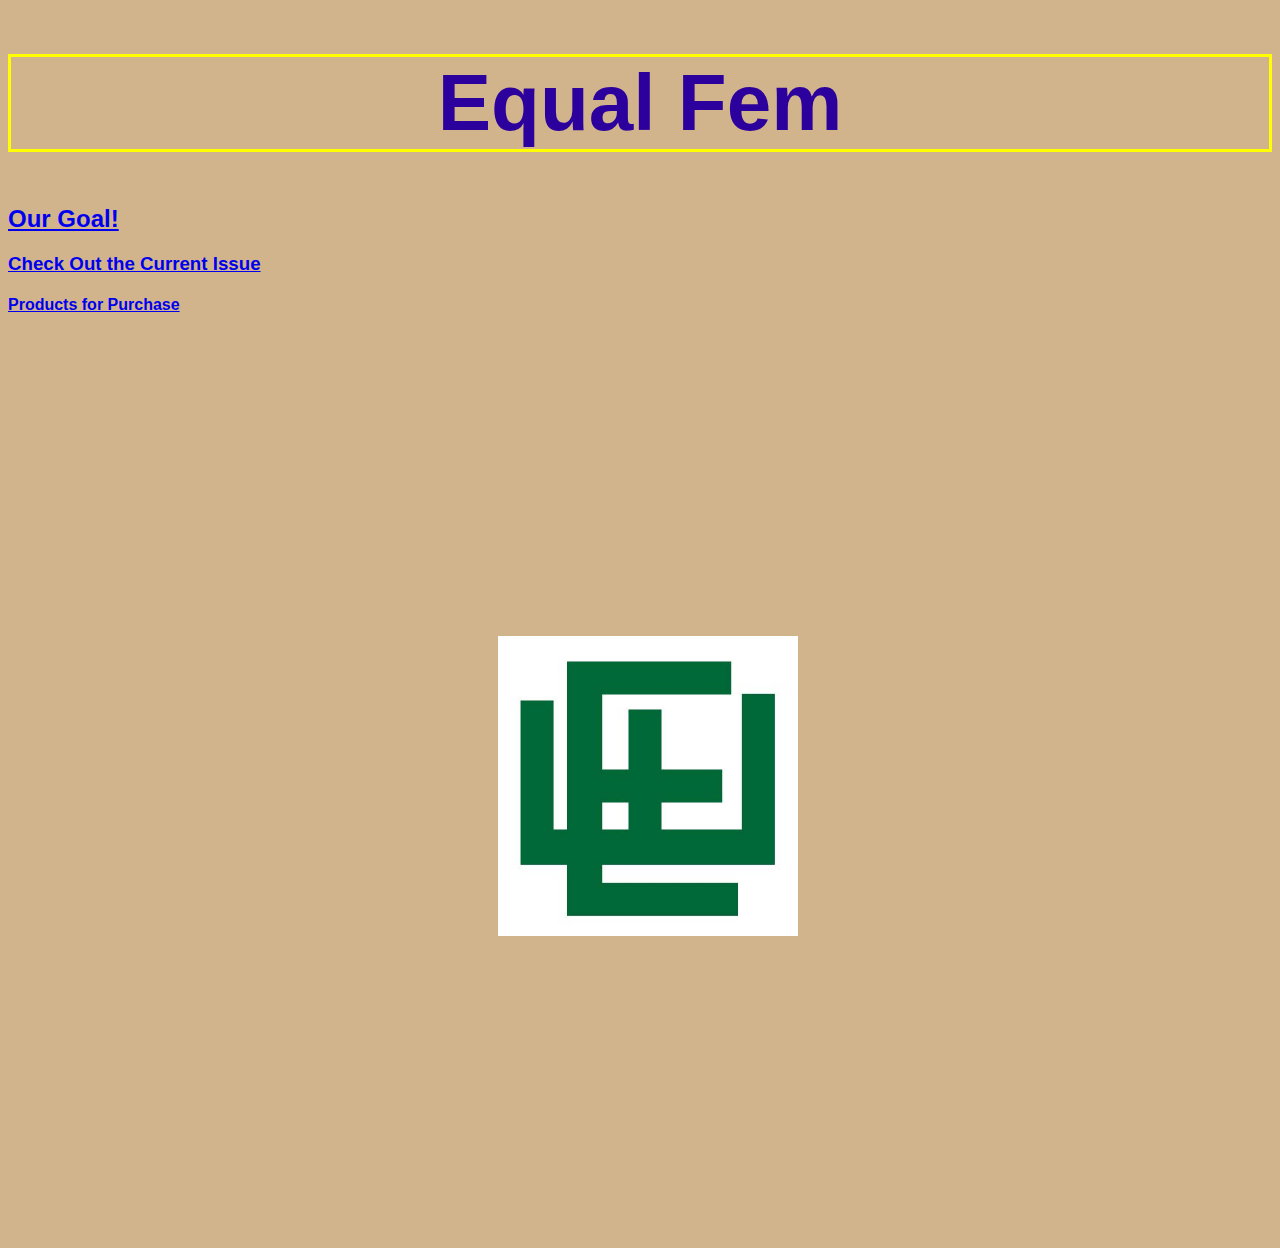
<file: Equal Fem/Index.html>
<!doctype html>
<html>
<head>
<link rel="stylesheet" href= "style.css">
<script language="javascript" type="text/javascript" src="p5/p5.min.js"></script>
<script language="javascript" type="text/javascript" src="Sketch.js"></script>
</head>
<body>
<h1>Equal Fem</h1>
<h2>
<a href="OurGoal.html">Our Goal!</a>
</h2>

<h3>
<a href="CurrentIssue.html">Check Out the Current Issue</a>
</h3>

<h4>
<a href="Products.html">Products for Purchase</a>
</h4>
</body>
</html>
</file>
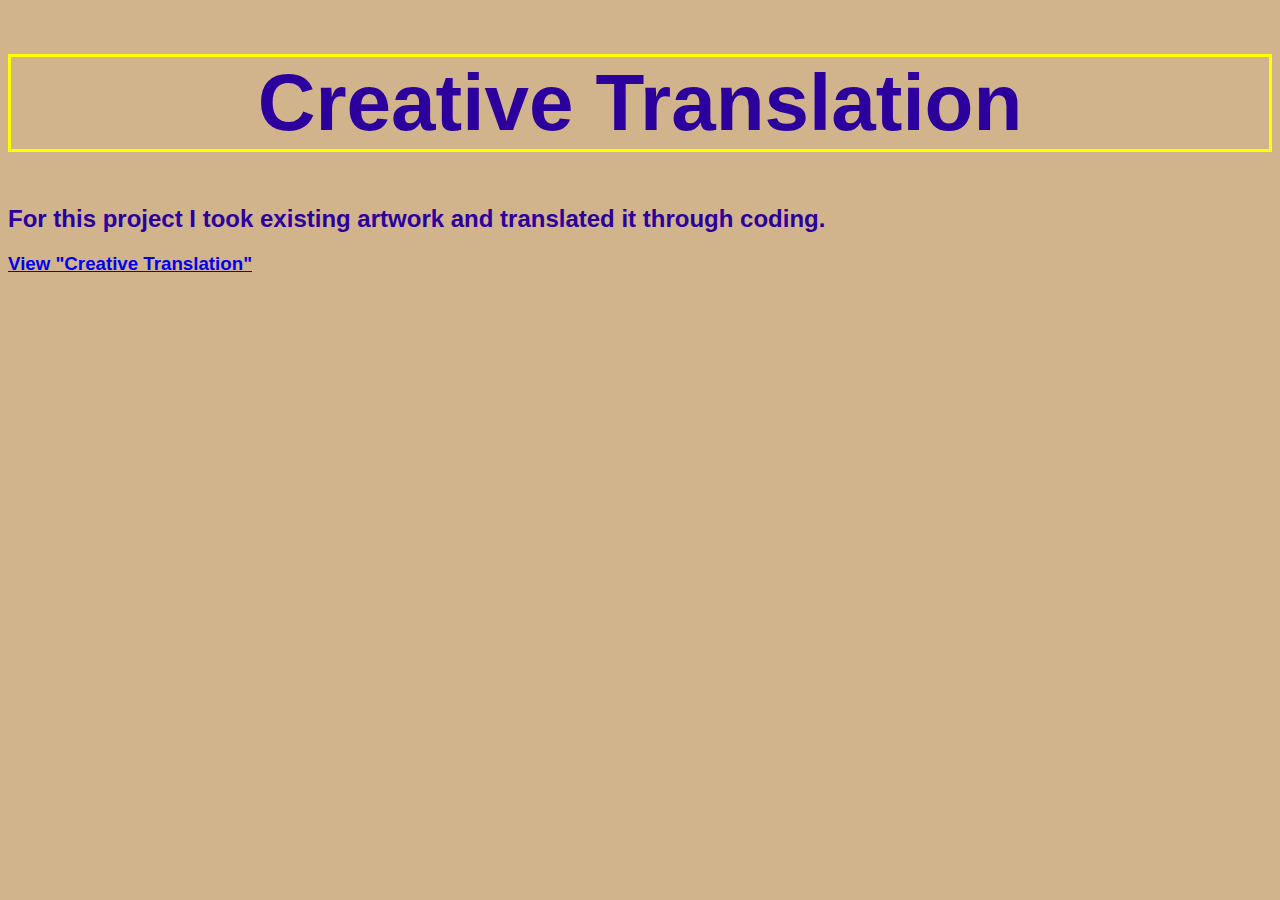
<file: newfile.html>
<!doctype html>
<html>
<head>
  <link rel="stylesheet" href= "style.css">
</head>
<body>
<h1>Creative Translation</h1>
<h2>For this project I took existing artwork and translated it through coding.<h2>
<h3><a href="http://codepen.io/SidneyLaw/pen/PPOMRq?editors=001">View "Creative Translation"</a><h3>

</body>
</html>
</file>
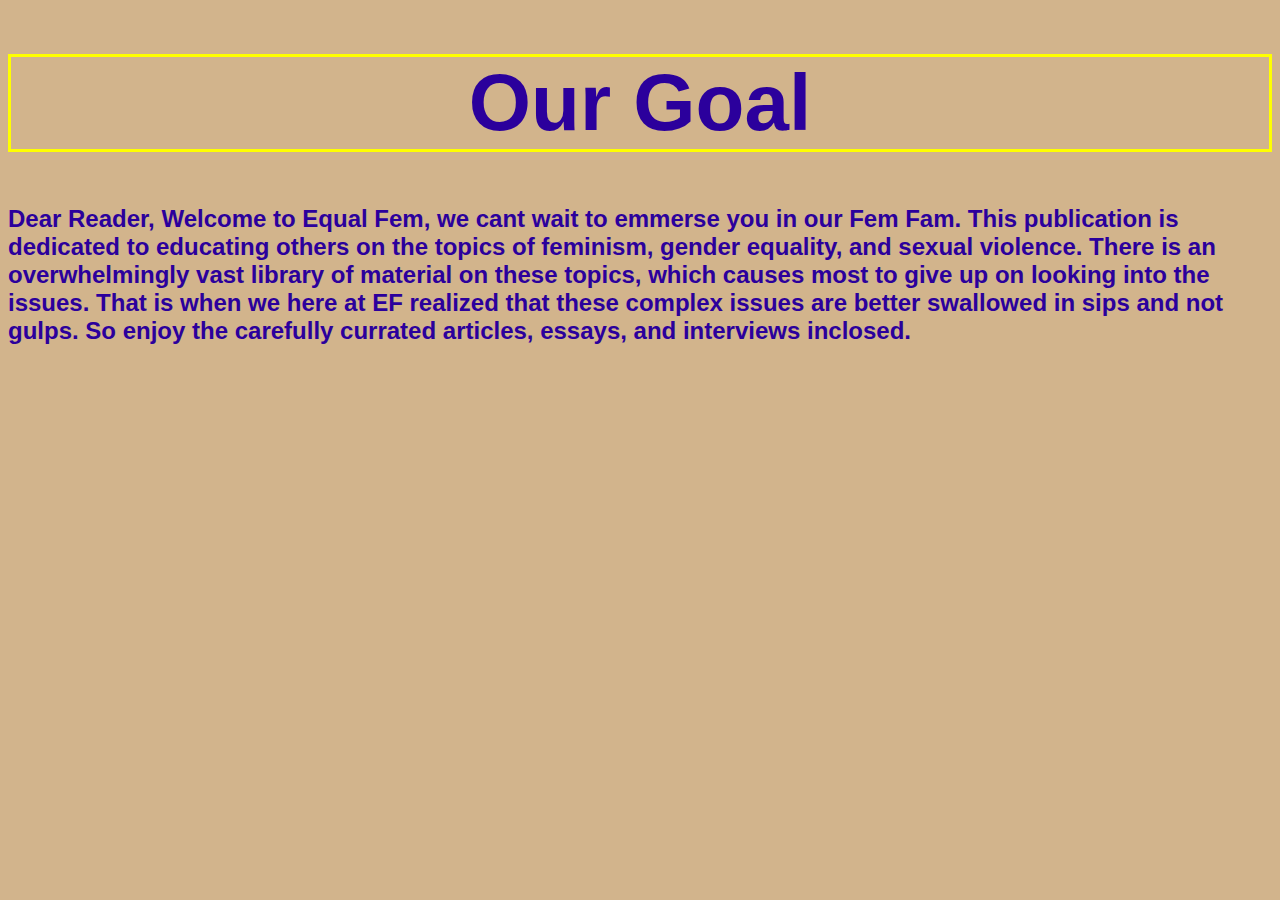
<file: OurGoal.html>
<!doctype html>
<html>
<head>
  <link rel="stylesheet" href= "style.css">
</head>
<body>
<h1>
  Our Goal
</h1>
<h2>  <h2>
</body>
Dear Reader, 
Welcome to Equal Fem, we cant wait to emmerse you in our Fem Fam. This publication is dedicated to educating others on the topics of feminism, gender equality, and sexual violence. There is an overwhelmingly vast library of material on these topics, which causes most to give up on looking into the issues. That is when we here at EF realized that these complex issues are better swallowed in sips and not gulps. So enjoy the carefully currated articles, essays, and interviews inclosed.
</html>
</file>
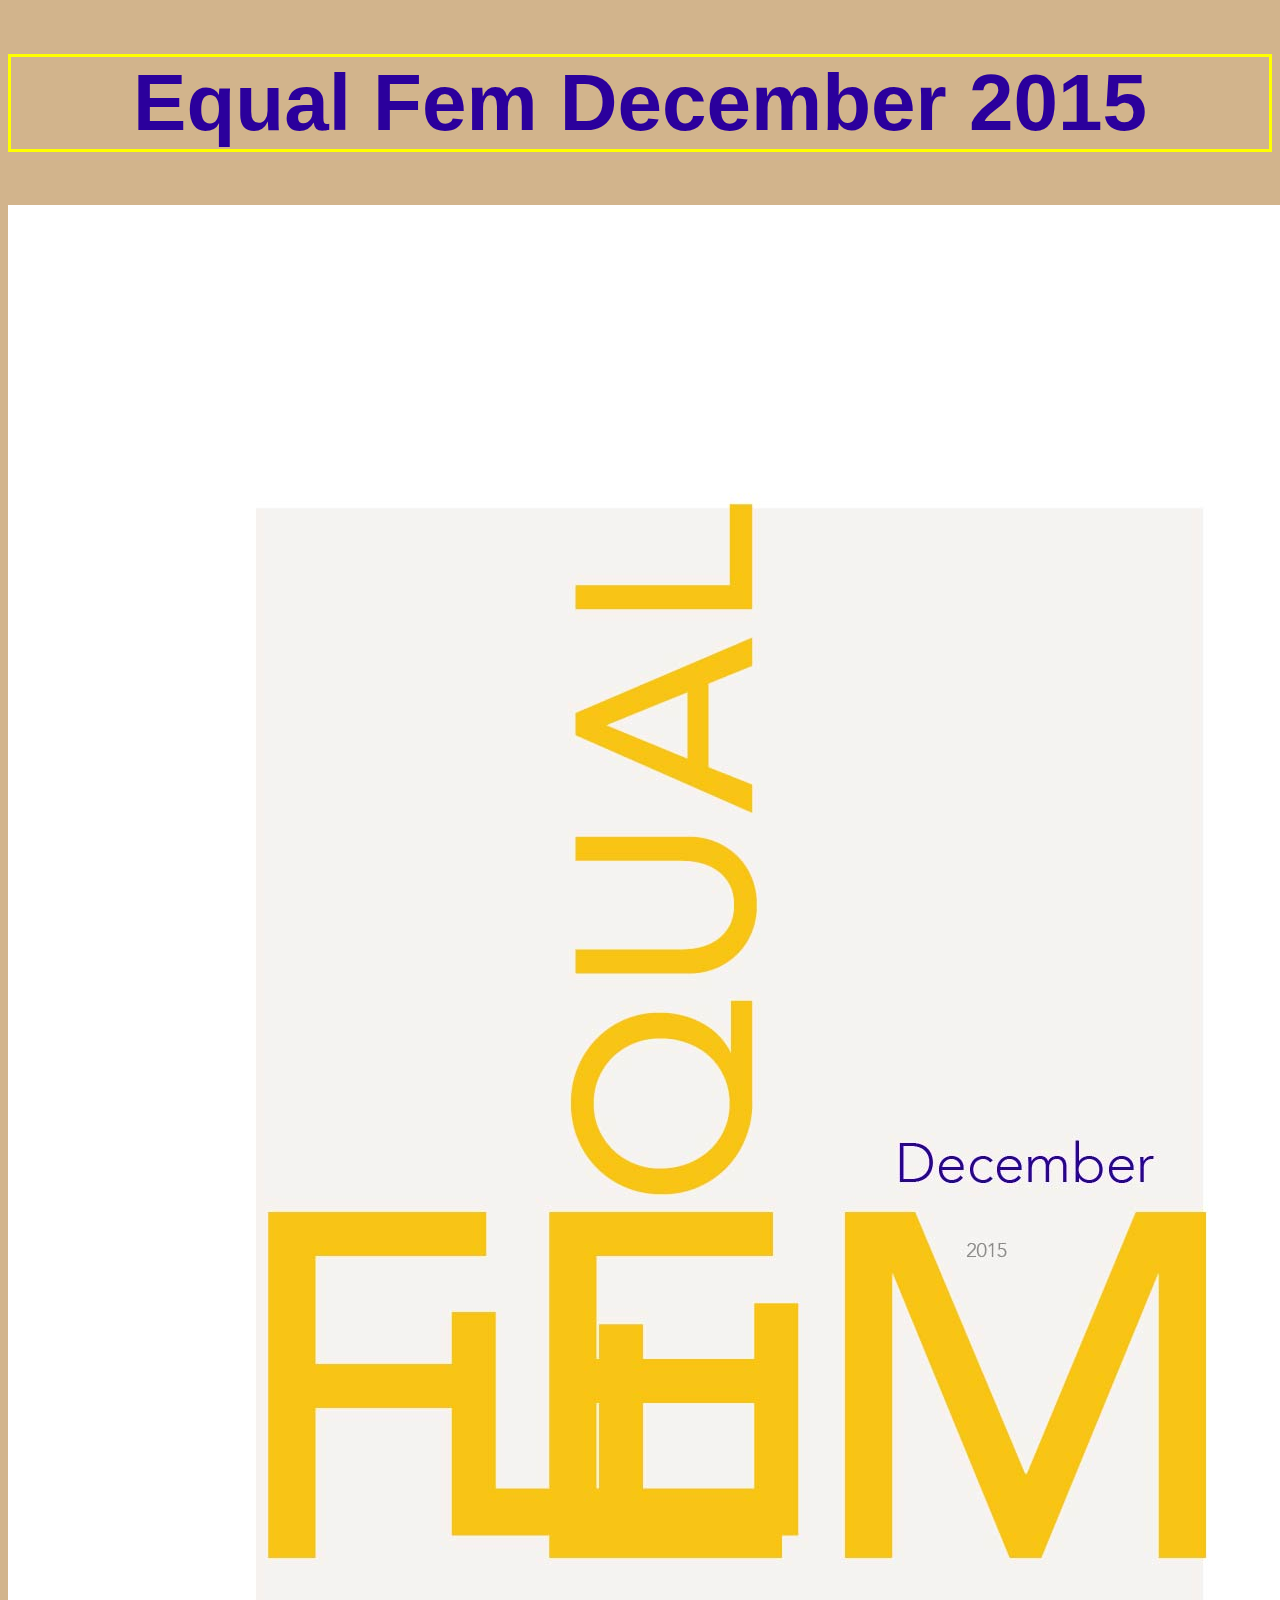
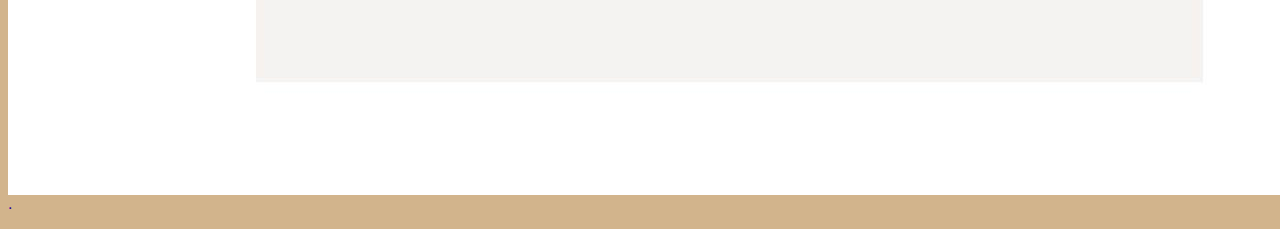
<file: Equal Fem/CurrentIssue.html>
<!DOCTYPE html>
<html>
<head>
  <link rel="stylesheet" href= "style.css">
</head>
<body>

<h1>
  Equal Fem December 2015
</h1>
<p> <img src="images/FemCover.jpg" alt=" " align="middle"> .</p>

</body>
</html>
</file>
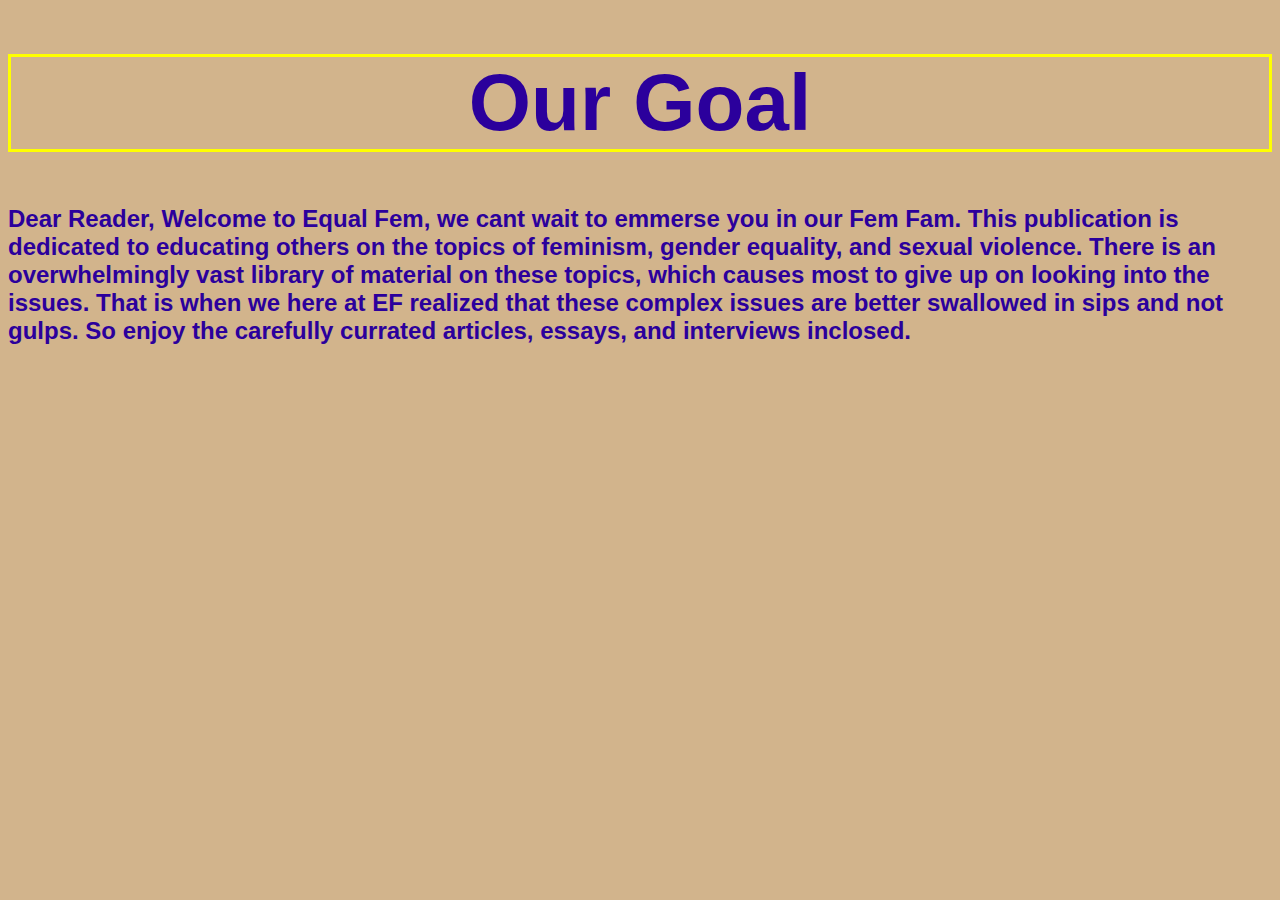
<file: Equal Fem/OurGoal.html>
<!doctype html>
<html>
<head>
  <link rel="stylesheet" href= "style.css">
</head>
<body>
<h1>
  Our Goal
</h1>
<h2>  <h2>
</body>
Dear Reader,
Welcome to Equal Fem, we cant wait to emmerse you in our Fem Fam. This publication is dedicated to educating others on the topics of feminism, gender equality, and sexual violence.
There is an overwhelmingly vast library of material on these topics, which causes most to give up on looking into the issues. That is when we here at EF realized that these complex issues are better swallowed in sips and not gulps. So enjoy the carefully currated articles, essays, and interviews inclosed.
</html>
</file>
<file: Equal Fem/style.css>
h1{
border: 3px solid yellow ;
text-align: center;
font-size: 500%;
font-family: "Avenir", sans-serif;
color: rgb(43, 0, 156);
}
body{

  background: tan;
  text-align: left;
  font-size: 100%;
  font-family: "Avenir", sans-serif;
  color: rgb(43, 0, 156);

}
</file>
<file: style.css>
h1{
border: 3px solid yellow ;
text-align: center;
font-size: 500%;
font-family: "Avenir", sans-serif;
color: rgb(43, 0, 156);
}
body{

  background: tan;
  text-align: left;
  font-size: 100%;
  font-family: "Avenir", sans-serif;
  color: rgb(43, 0, 156);

}
</file>
